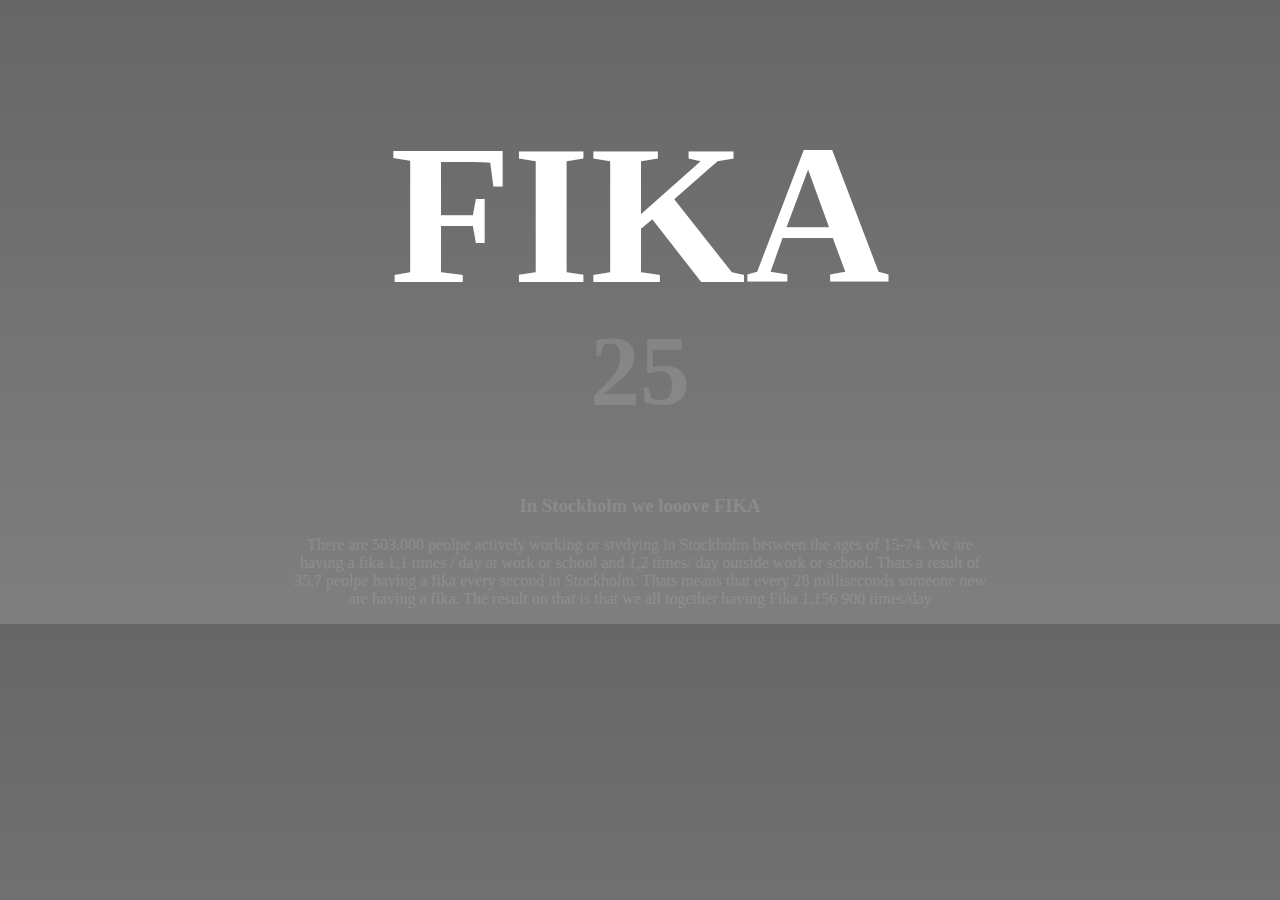
<file: fika/index.html>
<!DOCTYPE html>
<html>
  <head>
    <title>Stockholm loves fika</title>

    <style>

    		body{
    			background: linear-gradient( rgba(0, 0, 0, 0.6), rgba(0, 0, 0, 0.5) ), url("http://www.tryswedish.com/assets/fika-featured.jpg");
    			text-align: center;
    			background-size:cover;

    		}
			#fika{

				font-family: Avenir;
				font-size: 200px;
    			text-align: center;
    			margin-top: 100px;
    			color:white;

			}


			.page-content{

				text-align: center;
				font-size: 100px;
				font-family: Avenir;
				margin-top: -150px;
				color:white;
			}

			.boxt{

				margin: auto;
				font-family: Avenir;
				display: block;
				max-width: 700px;
				color:white;

			}
	

	</style>

		<h1 id="fika">FIKA</h1>


    <script src="https://ajax.googleapis.com/ajax/libs/jquery/3.1.0/jquery.min.js"></script>

  </head>
  
  <body>

    	<h1 class="page-content">
      
    </h1>

    <script type="text/javascript">
    	var count = 0;

    	(function(){
    // do some stuff
    count = count + 1;
    $(".page-content").html(count);

    if(count == 663960) return;
  
    setTimeout(arguments.callee, 28);


})();
	</script>

	<script type="text/javascript">
    $(document).ready(function () {
        $('.page-content').hide().fadeIn(3000);
    });
</script>

<div class="boxt">

    <h3>In Stockholm we looove FIKA</h3>
    	<p>There are 503.000 peolpe actively working or stydying in Stockholm between the ages of 15-74. We are having a fika 1,1 times / day at work or school and 1,2 times/ day outside work or school. Thats a result of 35,7 peolpe having a fika every second in Stockholm. Thats means that every 28 milliseconds someone new are having a fika. The result on that is that we all together having Fika 1.156 900 times/day</p>
    	
    </div>

</script>

	<script type="text/javascript">
    $(document).ready(function () {
        $('.boxt').hide().fadeIn(3000);
    });
</script>


<script>
  (function(i,s,o,g,r,a,m){i['GoogleAnalyticsObject']=r;i[r]=i[r]||function(){
  (i[r].q=i[r].q||[]).push(arguments)},i[r].l=1*new Date();a=s.createElement(o),
  m=s.getElementsByTagName(o)[0];a.async=1;a.src=g;m.parentNode.insertBefore(a,m)
  })(window,document,'script','https://www.google-analytics.com/analytics.js','ga');

  ga('create', 'UA-84094435-2', 'auto');
  ga('send', 'pageview');

</script>





  </body>

</html>
</file>
